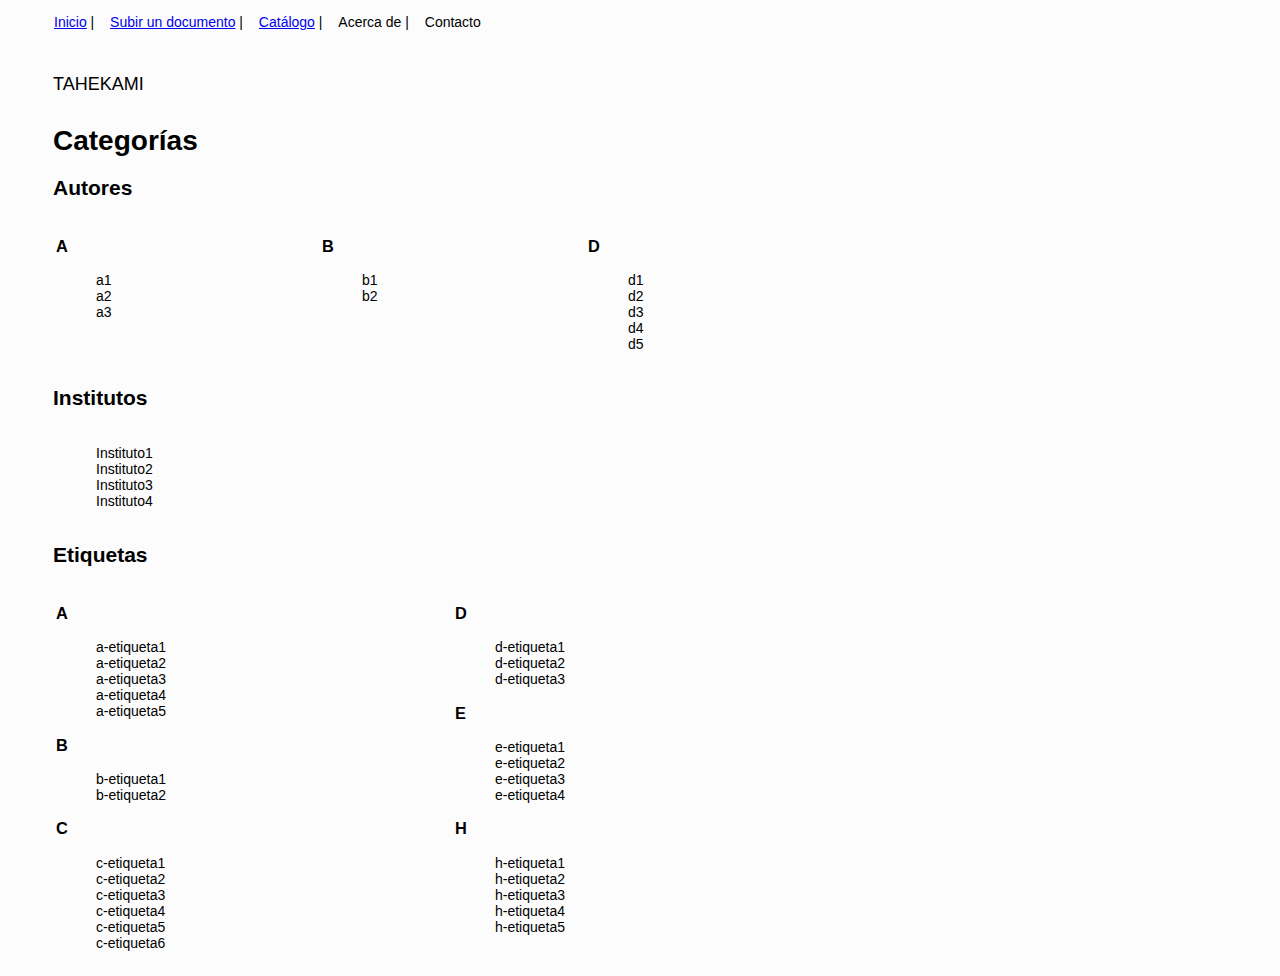
<file: mockups/Tahekami-html/catalogo.html>
<!DOCTYPE html PUBLIC "-//W3C//DTD XHTML 1.0 Transitional//EN" "http://www.w3.org/TR/xhtml1/DTD/xhtml1-transitional.dtd">
<html xmlns="http://www.w3.org/1999/xhtml"><!-- InstanceBegin template="/Templates/tahekami.dwt" codeOutsideHTMLIsLocked="false" -->
<head>
<meta http-equiv="Content-Type" content="text/html; charset=UTF-8" />
<!-- InstanceBeginEditable name="doctitle" -->
<title>Tahekami</title>
<!-- InstanceEndEditable -->
<link href="style.css" rel="stylesheet" type="text/css" />
<!-- InstanceBeginEditable name="head" -->
<!-- InstanceEndEditable -->
</head>
<body>
  <div id="menu-bar">
    <ol>
      <li class="menu-bar-item"><a href="inicio.html">Inicio</a> | </li>
      <li class="menu-bar-item"><a href="subir.html">Subir un documento</a> | </li>
      <li class="menu-bar-item"><a href="catalogo.html">Catálogo</a> | </li>
      <li class="menu-bar-item">Acerca de | </li>
      <li class="menu-bar-item">Contacto</li>
    </ol>
  </div>
  <div id="main">
		<!-- InstanceBeginEditable name="EditRegion1" -->
    <div class="header">
    	<span id="title">Tahekami</span>
    </div> <!-- end header -->
    <div id="content">
    	<h1>Categor&iacute;as</h1>
      <div id="cat-autores">
      	<h2>Autores</h2>
        <table width="100%">
          <tbody>
            <tr valign="top">
              <td>
                <h3>A</h3>
                <ul>
                  <li>a1</li>
                  <li>a2</li>
                  <li>a3</li>
                </ul>
              </td>
              <td>
                <h3>B</h3>
                <ul>
                  <li>b1</li>
                  <li>b2</li>
                </ul>
              </td>
              <td>
                <h3>D</h3>
                <ul>
                  <li>d1</li>
                  <li>d2</li>
                  <li>d3</li>
                  <li>d4</li>
                  <li>d5</li>
                </ul>
              </td>
            </tr>
          </tbody>
        </table>
      </div> <!-- end cat-autores -->
      <div id="cat-institutos">
      	<h2>Institutos</h2>
        <table width="100%">
          <tbody>
            <tr valign="top">
              <td>
                <ul>
                  <li>Instituto1</li>
                  <li>Instituto2</li>
                  <li>Instituto3</li>
                  <li>Instituto4</li>
                </ul>
              </td>
            </tr>
          </tbody>
        </table>
      </div> <!-- end cat-institutos -->
      <div id="cat-etiquetas">
      	<h2>Etiquetas</h2>
        <table width="100%">
          <tbody>
            <tr valign="top">
              <td>
                <h3>A</h3>
                <ul>
                  <li>a-etiqueta1</li>
                  <li>a-etiqueta2</li>
                  <li>a-etiqueta3</li>
                  <li>a-etiqueta4</li>
                  <li>a-etiqueta5</li>
                </ul>
                <h3>B</h3>
                <ul>
                  <li>b-etiqueta1</li>
                  <li>b-etiqueta2</li>
                </ul>
                <h3>C</h3>
                <ul>
                  <li>c-etiqueta1</li>
                  <li>c-etiqueta2</li>
                  <li>c-etiqueta3</li>
                  <li>c-etiqueta4</li>
                  <li>c-etiqueta5</li>
                  <li>c-etiqueta6</li>
                </ul>
              </td>
              <td>
                <h3>D</h3>
                <ul>
                  <li>d-etiqueta1</li>
                  <li>d-etiqueta2</li>
                  <li>d-etiqueta3</li>
                </ul>
                <h3>E</h3>
                <ul>
                  <li>e-etiqueta1</li>
                  <li>e-etiqueta2</li>
                  <li>e-etiqueta3</li>
                  <li>e-etiqueta4</li>
                </ul>
                <h3>H</h3>
                <ul>
                  <li>h-etiqueta1</li>
                  <li>h-etiqueta2</li>
                  <li>h-etiqueta3</li>
                  <li>h-etiqueta4</li>
                  <li>h-etiqueta5</li>
                </ul>
              </td>
            </tr>
          </tbody>
        </table>
      </div> <!-- end cat-etiquetas -->
    </div> <!-- end content -->
    <!-- InstanceEndEditable -->
	</div> <!--main-->
</body>
<!-- InstanceEnd --></html>
</file>
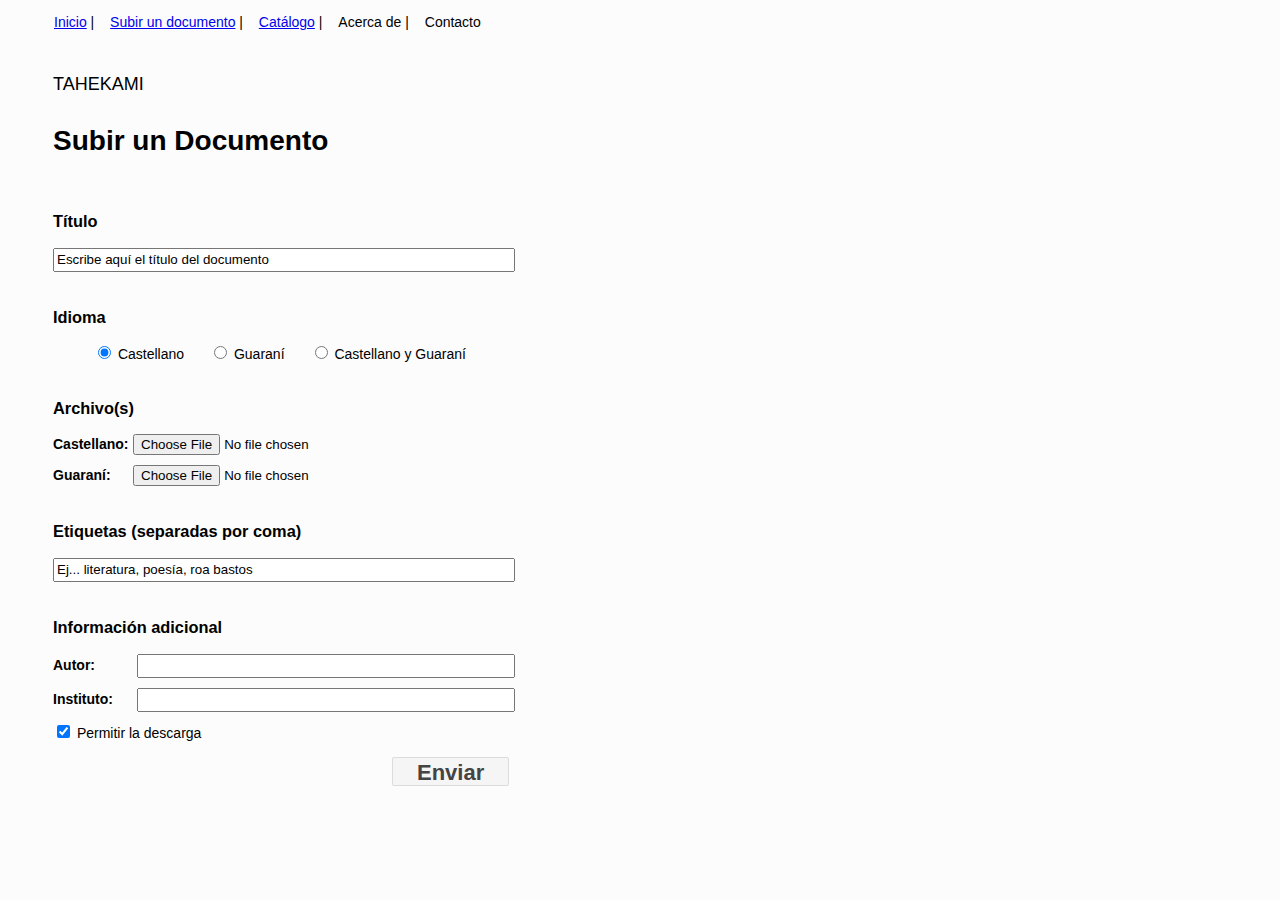
<file: mockups/Tahekami-html/subir.html>
<!DOCTYPE html PUBLIC "-//W3C//DTD XHTML 1.0 Transitional//EN" "http://www.w3.org/TR/xhtml1/DTD/xhtml1-transitional.dtd">
<html xmlns="http://www.w3.org/1999/xhtml"><!-- InstanceBegin template="/Templates/tahekami.dwt" codeOutsideHTMLIsLocked="false" -->
<head>
<meta http-equiv="Content-Type" content="text/html; charset=UTF-8" />
<!-- InstanceBeginEditable name="doctitle" -->
<title>Tahekami</title>
<link href="subir.css" rel="stylesheet" type="text/css" />
<!-- InstanceEndEditable -->
<link href="style.css" rel="stylesheet" type="text/css" />
<!-- InstanceBeginEditable name="head" -->
<!-- InstanceEndEditable -->
</head>
<body>
  <div id="menu-bar">
    <ol>
      <li class="menu-bar-item"><a href="inicio.html">Inicio</a> | </li>
      <li class="menu-bar-item"><a href="subir.html">Subir un documento</a> | </li>
      <li class="menu-bar-item"><a href="catalogo.html">Catálogo</a> | </li>
      <li class="menu-bar-item">Acerca de | </li>
      <li class="menu-bar-item">Contacto</li>
    </ol>
  </div>
  <div id="main">
		<!-- InstanceBeginEditable name="EditRegion1" -->
    <div class="header">
    	<span id="title">Tahekami</span>
    </div>
    <div id="content">
    	<h1>Subir un Documento</h1>
      <div id="form">
      	<div class="form-section">
        	<h3>T&iacute;tulo</h3>
          <input class="input-long" name="titulo-input" type="text" value="Escribe aquí el título del documento" size="480" maxlength="500" />
        </div>
        <div class="form-section">
        	<h3>Idioma</h3>
          <ul id="select-upload-lang">
          	<li><input name="castellano" type="radio" value="castellano" checked="checked" /> Castellano
            </li>	
          	<li><input name="guarani" type="radio" value="guarani" /> Guaran&iacute;
            </li>
            <li><input name="bilingue" type="radio" value="castellano y guarani" /> Castellano y Guaran&iacute;
            </li>
          </ul>
        </div>
        <div class="form-section">
        	<h3>Archivo(s)</h3>
          <div class="form-sub-section">
          	<span class="inline-title">Castellano: </span><input name="archivo-castellano" type="file"/>
           </div>
           <div class="form-sub-section">
            <span class="inline-title">Guaran&iacute;: </span><input name="archivo-castellano" type="file"/>
            </div>
          </div>
          <div class="form-section">
          	<h3>Etiquetas (separadas por coma)</h3>
            <input class="input-long" name="tags" type="text" value="Ej... literatura, poesía, roa bastos" />
          </div>
          <div class="form-section">
          	<h3>Informaci&oacute;n adicional</h3>
            <div class="form-sub-section">
            	<span class="inline-title">Autor: </span>
              <input class="input-inline-long" name="autor" type="text" />
            </div>
            <div class="form-sub-section">
            	<span class="inline-title">Instituto: </span>
              <input class="input-inline-long" name="autor" type="text" />
            </div>
            <div class="form-sub-section">
            	<input name="descargar" type="checkbox" value="desargar" checked="checked" />
              <span> Permitir la descarga</span>
            </div>
          </div>
          <div>
          <button id="submit-document-button" class="submit-button" name="search-button" value="Buscar" type="submit"><span id="search-button-text">Enviar</span></button>
        </div> <!--submit-button-->
        </div>
    </div>
    <!-- InstanceEndEditable -->
	</div> <!--main-->
</body>
<!-- InstanceEnd --></html>
</file>
<file: mockups/Tahekami-html/style.css>
@charset "UTF-8";
/* CSS Document */
body {
	font-family: "Trebuchet MS", Arial, Helvetica, sans-serif;
	font-size: 14px;
	background-color:#fcfcfc;
}

div {
	display: block;
}

table {
	display: table;
	border-collapse: separate;
	border-spacing: 2px;
	border-color: gray;
}

tbody {
	display: table-row-group;
	vertical-align: middle;
	border-color: inherit;
}

#main {
	margin-left:45px;
	padding-top:30px;
	width:800px;
}

.header {
	margin-bottom: 30px;
}

ul, ol {
	list-style: none;
}

.menu-bar-item {
	display: inline-block;
	padding-right: 6px;
	padding-left: 6px;
}

.center {
	text-align:center;
}

#title {
	text-transform: uppercase;
	font-size: 18px;	
}

#logo-container {
	padding-top: 112px;
}

#logo-text {
	font-size: 60px;
	font-weight: bolder;
	text-transform: uppercase;
}

#search-form {
	padding-top: 80px;
}

#search-input {
	width: 454px; 
	height: 18px;
}

#select-lang {
	padding-top: 12px;
}

#select-lang-text {
	font-weight:bold;
}

#select-lang #spanish, #select-lang #guarani{
	margin-right: 30px;
}

.submit-button {
	margin: 16px 8px;
	background-color: #f5f5f5;
	border: 1px solid #dcdcdc;
	border-color: rgba(0,0,0,.1);
	color: #444 !important;
	-moz-border-radius: 2px;
	-webkit-border-radius: 2px;
	border-radius: 2px;
	cursor: default !important;
	display: inline-block;
	font-weight: bold;
	height: 29px;
	line-height: 29px;
	min-width: 54px;
	padding: 0 8px;
	text-align: center;
	text-decoration: none !important;
	-moz-user-select: none;
	-webkit-user-select: none;
}

#search-button-text {
	font-size:22px;
	font-weight:bold;
	vertical-align: top;
	padding: 2px 16px 3px;
	border: 2px;
}
</file>
<file: mockups/Tahekami-html/subir.css>
@charset "UTF-8";
/* CSS Document */

.form-section {
	clear:both;
	padding-top: 20px;
}

.form-sub-section {
	margin-top:10px;
}

.input-long {
	width: 454px;
	height: 18px;
}

.inline-title {
	font-weight:bold;
	display:inline-block;
	width:80px;
}

.input-inline-long {
	width: 370px;
	height: 18px;
}

ul#select-upload-lang {
	list-style-type: none;
}

ul#select-upload-lang li {
	float:left;
	padding-right: 25px;
}

#submit-document-button {
	margin-left:339px;
}
</file>
